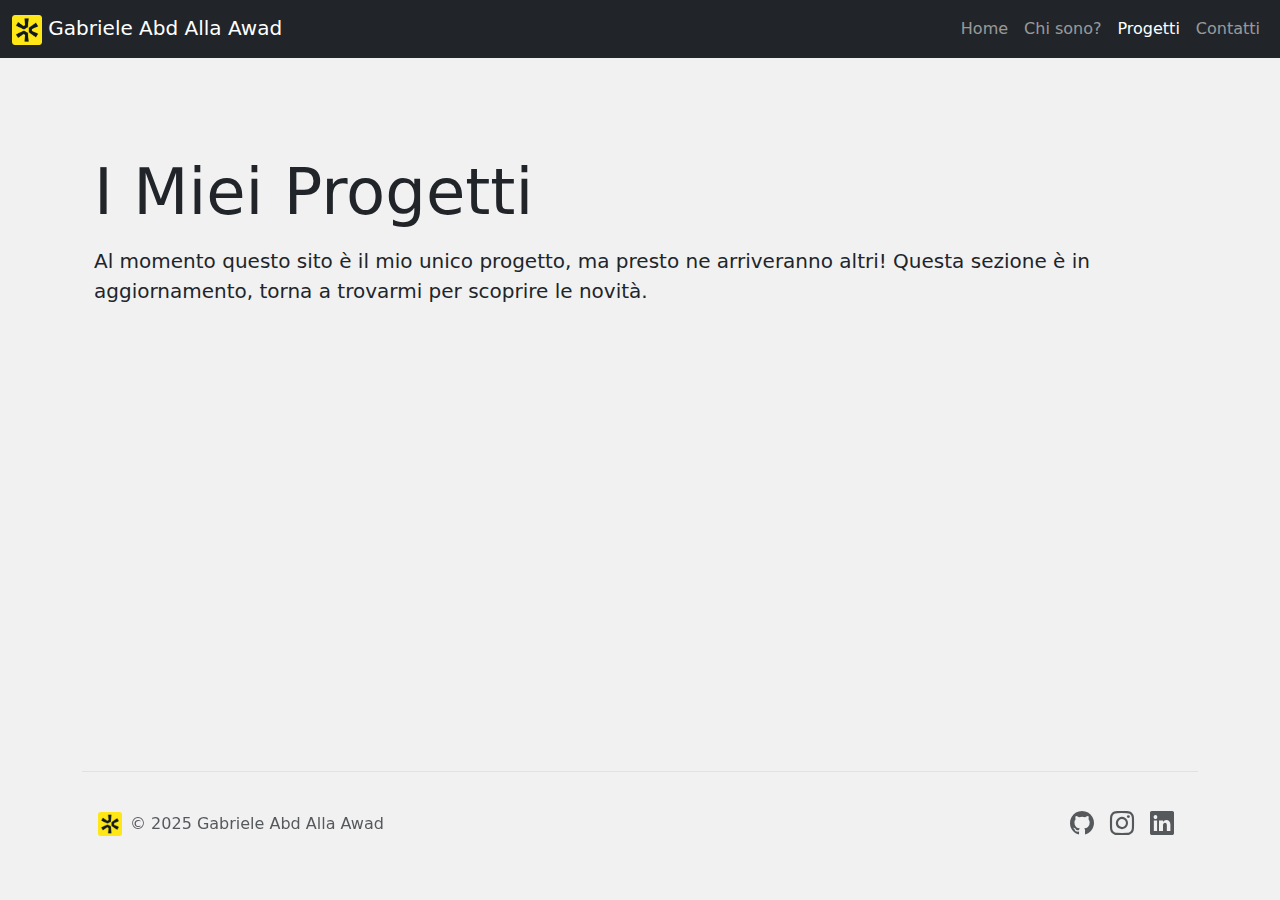
<file: projects/index.html>
<!DOCTYPE html>
<html lang="it">
<head>
    <meta charset="UTF-8">
    <meta name="viewport" content="width=device-width, initial-scale=1">
    <meta property="og:title" content="Il Mio Portfolio | Gabriele Abd Alla Awad" >
    <meta property="og:description" content="Una selezione dei progetti da me realizzati, sia lato front-end che beck-end.">
    <meta property="og:url" content="https://gabryabdy.github.io/html-css-Portfolio/projects/">
    <meta property="og:type" content="website">
    <meta property="og:locale" content="it_IT">
    <!-- FAVICON -->
    <link rel="apple-touch-icon" sizes="180x180" href="../assets/img/apple-touch-icon.png"> <!-- LOGO FONT: SORA -->
    <link rel="icon" type="image/png" sizes="32x32" href="../assets/img/favicon-32x32.png">
    <link rel="icon" type="image/png" sizes="16x16" href="../assets/img/favicon-16x16.png">
    <link rel="manifest" href="../assets/img/site.webmanifest">
    <!-- BOOTSTRAP -->
    <link href="https://cdn.jsdelivr.net/npm/bootstrap@5.3.3/dist/css/bootstrap.min.css" rel="stylesheet" integrity="sha384-QWTKZyjpPEjISv5WaRU9OFeRpok6YctnYmDr5pNlyT2bRjXh0JMhjY6hW+ALEwIH" crossorigin="anonymous">
    <!-- CUSTOM CSS -->
    <link rel="stylesheet" href="../assets/css/style.css">
    <!-- BOOTRSTRAP ICONS -->
    <link rel="stylesheet" href="https://cdn.jsdelivr.net/npm/bootstrap-icons@1.11.3/font/bootstrap-icons.min.css">
    <title>Il Mio Portfolio | Gabriele Abd Alla Awad</title>
</head>
<body>
<header class="sticky-top">
  <!-- STICKY NAVBAR -->
    <nav class="navbar navbar-expand-md bg-dark" data-bs-theme="dark">
        <div class="container-xxl">
          <a class="navbar-brand" href="../"> <img src="../assets/img/android-chrome-192x192.png" alt="Logo" height="30"> Gabriele Abd Alla Awad</a>
          <button class="navbar-toggler" type="button" data-bs-toggle="collapse" data-bs-target="#navbarNav" aria-controls="navbarNav" aria-expanded="false" aria-label="Toggle navigation">
            <span class="navbar-toggler-icon"></span>
          </button>
          <div class="collapse navbar-collapse justify-content-end" id="navbarNav">
            <ul class="navbar-nav text-center">
              <li class="nav-item">
                <a class="nav-link" href="../">Home</a>
              </li>
              <li class="nav-item">
                <a class="nav-link" href="../#about-me">Chi sono?</a>
              </li>
              <li class="nav-item">
                <a class="nav-link active" aria-current="page" href="./">Progetti</a>
              </li>
              <li class="nav-item">
                <a class="nav-link" href="../contacts/">Contatti</a>
              </li>
            </ul>
          </div>
        </div>
      </nav>
</header>
<main>
    <!-- SECTION ARCHIVE -->
      <div class="container col-xxl-8 my-lg-5 px-4 py-5">
        <div class="row">
          <div class="col">
            <h1 class="display-3 fw-medium mb-3">I Miei Progetti</h1>
            <p class="lead">Al momento questo sito è il mio unico progetto, ma presto ne arriveranno altri! Questa sezione è in aggiornamento, torna a trovarmi per scoprire le novità.</p>
          </div>
        </div>
      </div>
</main> 
<!-- FOOTER -->
<div class="container fixed-bottom">
  <footer class="d-flex flex-wrap justify-content-between align-items-center py-3 my-4 border-top">
    <!-- COPYRIGHT -->
    <div class="col-12 col-sm-7 d-flex align-items-center px-3 my-4">
      <a href="../" class="me-2"><img src="../assets/img/favicon-32x32.png" height="24"></a>
      <span class="text-body-secondary"> © 2025 Gabriele Abd Alla Awad</span>
    </div>
    <!-- SOCIAL LINKS -->
    <ul class="nav col-md-4 px-3 justify-content-end list-unstyled d-flex text">
      <li class="me-2">
        <a href="https://github.com/GabryAbdy" target="_blank" rel="noopener" class="text-body-secondary">
          <i class="bi bi-github" style="font-size: 24px;"></i>
        </a>
      </li>
      <li class="mx-2">
        <a href="https://www.instagram.com/gabriele.abdalla/" target="_blank" rel="noopener" class="text-body-secondary">
          <i class="bi bi-instagram" style="font-size: 24px;"></i>
        </a>
      </li>
      <li class="mx-2">
        <a href="https://www.linkedin.com/in/gabriele-abd-alla-awad-76397a196/" target="_blank" rel="noopener" class="text-body-secondary">
          <i class="bi bi-linkedin" style="font-size: 24px;"></i>
        </a>
      </li>
    </ul>
  </footer>
</div>
<!-- SCRIPT BOOTSTRAP -->
<script src="https://cdn.jsdelivr.net/npm/bootstrap@5.3.3/dist/js/bootstrap.bundle.min.js" integrity="sha384-YvpcrYf0tY3lHB60NNkmXc5s9fDVZLESaAA55NDzOxhy9GkcIdslK1eN7N6jIeHz" crossorigin="anonymous"></script>
</body>
</html>
</file>
<file: assets/css/style.css>
@media screen and (min-width: 992px) {
  .text-large {
    font-size: large;
  }
}
body {
  background-color: #f1f1f2;
}
</file>
